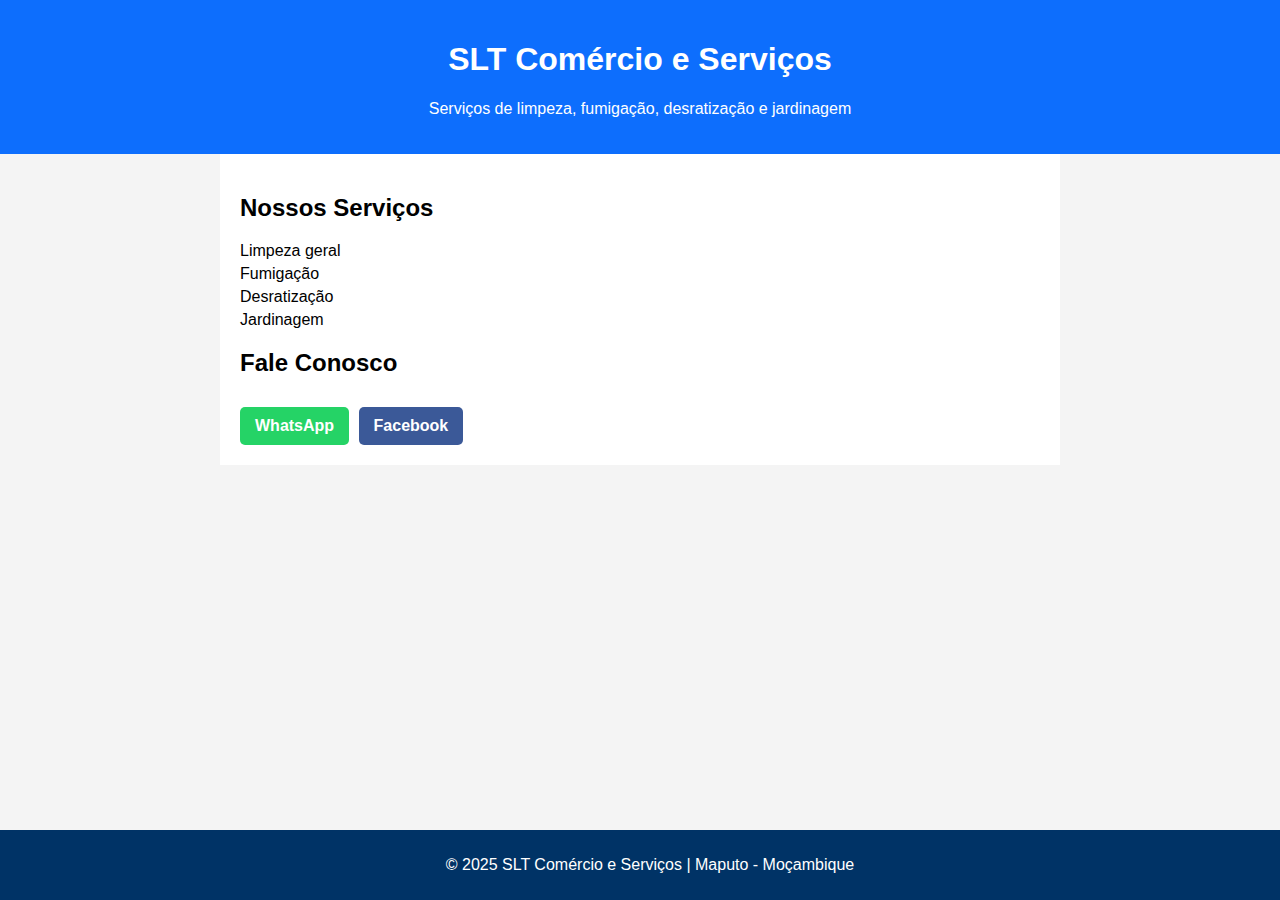
<file: index.html>
<!DOCTYPE html>
<html lang="pt">
<head>
  <meta charset="UTF-8" />
  <meta name="viewport" content="width=device-width, initial-scale=1.0" />
  <title>SLT Comércio e Serviços</title>
  <link rel="stylesheet" href="style.css" />
</head>
<body>
  <header>
    <h1>SLT Comércio e Serviços</h1>
    <p>Serviços de limpeza, fumigação, desratização e jardinagem</p>
  </header>
  <main>
    <section>
      <h2>Nossos Serviços</h2>
      <ul>
        <li>Limpeza geral</li>
        <li>Fumigação</li>
        <li>Desratização</li>
        <li>Jardinagem</li>
      </ul>
    </section>
    <section>
      <h2>Fale Conosco</h2>
      <a class="btn whatsapp" href="https://wa.me/258875800291" target="_blank">WhatsApp</a>
      <a class="btn facebook" href="https://www.facebook.com/profile.php?id=100087117771507" target="_blank">Facebook</a>
    </section>
  </main>
  <footer>
    <p>© 2025 SLT Comércio e Serviços | Maputo - Moçambique</p>
  </footer>
</body>
</html>
</file>
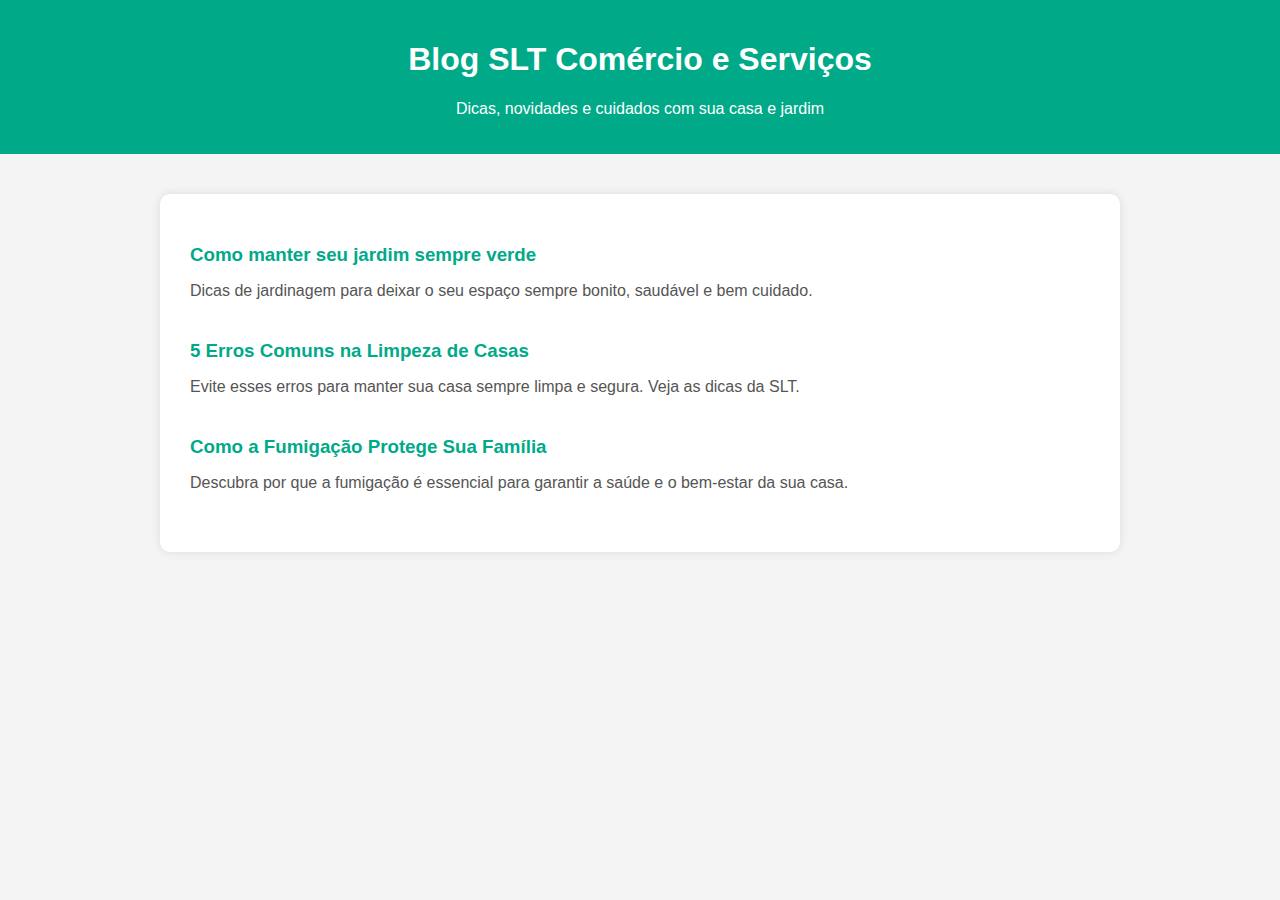
<file: blog.html>
<!DOCTYPE html>
<html lang="pt">
<head>
  <meta charset="UTF-8">
  <meta name="viewport" content="width=device-width, initial-scale=1.0">
  <title>Blog SLT - Comércio e Serviços</title>
  <style>
    body {
      font-family: Arial, sans-serif;
      background-color: #f4f4f4;
      margin: 0;
      padding: 0;
    }
    header {
      background-color: #00aa88;
      color: white;
      padding: 20px;
      text-align: center;
    }
    .container {
      max-width: 900px;
      margin: 40px auto;
      background: white;
      padding: 30px;
      border-radius: 10px;
      box-shadow: 0 0 10px rgba(0,0,0,0.1);
    }
    h2 {
      color: #00aa88;
    }
    .post {
      margin-bottom: 30px;
    }
    .post h3 {
      margin: 10px 0;
      color: #00725f;
    }
    .post p {
      color: #555;
    }
    .post a {
      display: inline-block;
      margin-top: 10px;
      color: #00aa88;
      text-decoration: none;
    }
    .post a:hover {
      text-decoration: underline;
    }
  </style>
</head>
<body>
  <header>
    <h1>Blog SLT Comércio e Serviços</h1>
    <p>Dicas, novidades e cuidados com sua casa e jardim</p>
  </header>

  <div class="container">
    <div class="post">
      <h3><a href="post1-jardim.html">Como manter seu jardim sempre verde</a></h3>
      <p>Dicas de jardinagem para deixar o seu espaço sempre bonito, saudável e bem cuidado.</p>
    </div>

    <div class="post">
      <h3><a href="post2-limpeza.html">5 Erros Comuns na Limpeza de Casas</a></h3>
      <p>Evite esses erros para manter sua casa sempre limpa e segura. Veja as dicas da SLT.</p>
    </div>

    <div class="post">
      <h3><a href="post3-fumigacao.html">Como a Fumigação Protege Sua Família</a></h3>
      <p>Descubra por que a fumigação é essencial para garantir a saúde e o bem-estar da sua casa.</p>
    </div>
  </div>
</body>
</html>
</file>
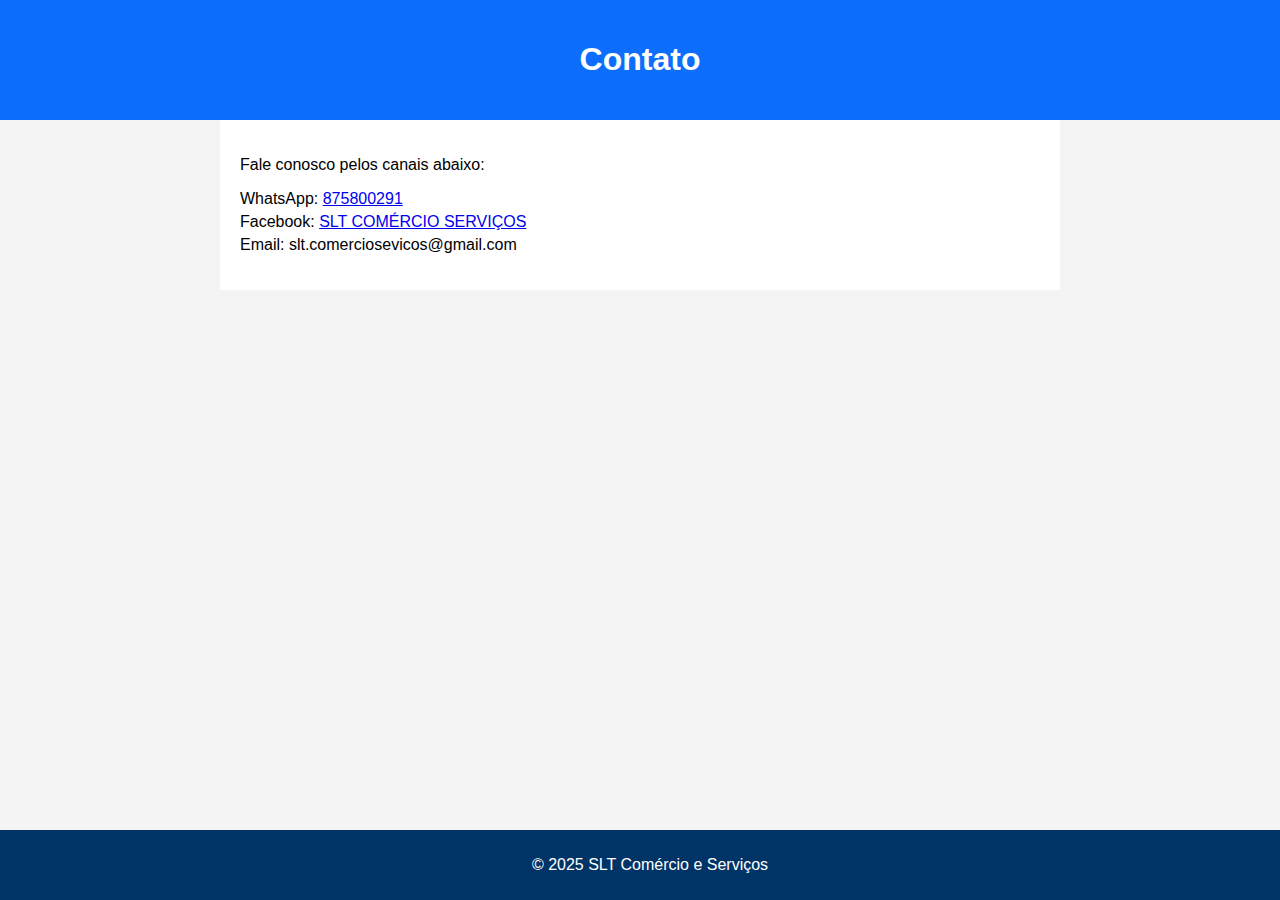
<file: contato.html>
<!DOCTYPE html>
<html lang="pt">
<head>
  <meta charset="UTF-8">
  <meta name="viewport" content="width=device-width, initial-scale=1.0" />
  <title>Contato - SLT Comércio e Serviços</title>
  <link rel="stylesheet" href="style.css" />
</head>
<body>
  <header>
    <h1>Contato</h1>
  </header>
  <main>
    <p>Fale conosco pelos canais abaixo:</p>
    <ul>
      <li>WhatsApp: <a href="https://wa.me/258875800291" target="_blank">875800291</a></li>
      <li>Facebook: <a href="https://www.facebook.com/profile.php?id=100087117771507" target="_blank">SLT COMÉRCIO SERVIÇOS</a></li>
      <li>Email: slt.comerciosevicos@gmail.com</li>
    </ul>
  </main>
  <footer>
    <p>© 2025 SLT Comércio e Serviços</p>
  </footer>
</body>
</html>
</file>
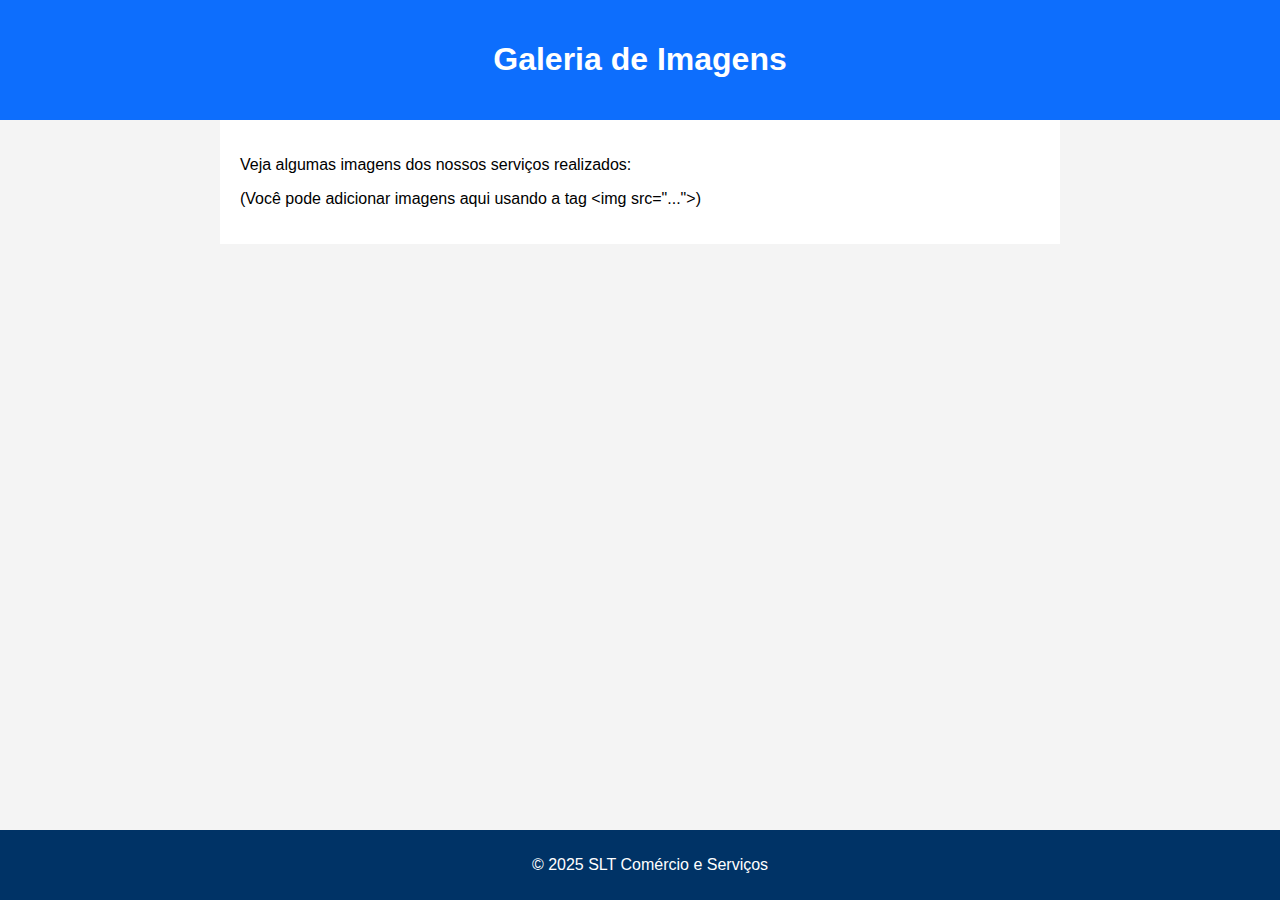
<file: galeria.html>
<!DOCTYPE html>
<html lang="pt">
<head>
  <meta charset="UTF-8">
  <meta name="viewport" content="width=device-width, initial-scale=1.0" />
  <title>Galeria - SLT Comércio e Serviços</title>
  <link rel="stylesheet" href="style.css" />
</head>
<body>
  <header>
    <h1>Galeria de Imagens</h1>
  </header>
  <main>
    <p>Veja algumas imagens dos nossos serviços realizados:</p>
    <p>(Você pode adicionar imagens aqui usando a tag &lt;img src="..."&gt;)</p>
  </main>
  <footer>
    <p>© 2025 SLT Comércio e Serviços</p>
  </footer>
</body>
</html>
</file>
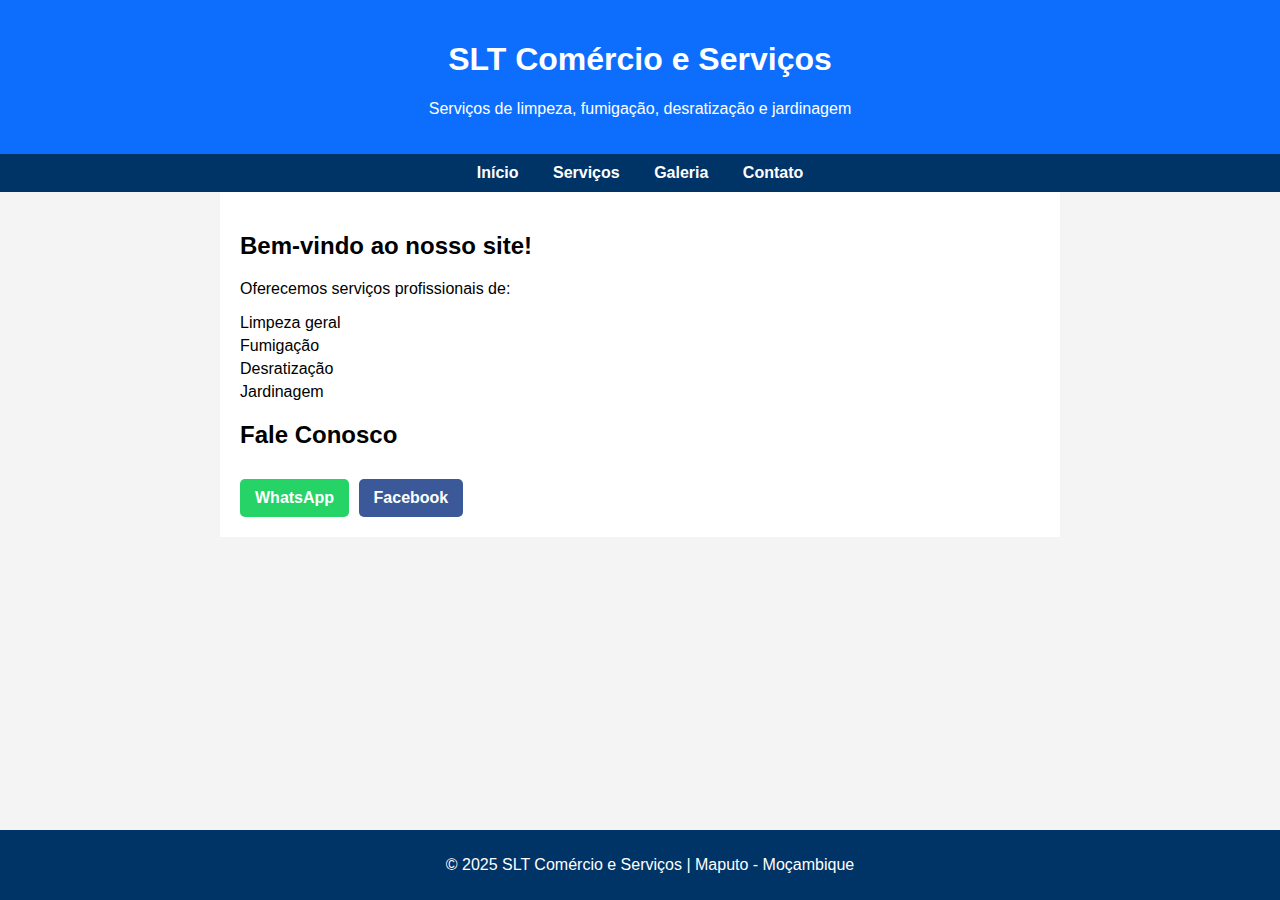
<file: index(2).html>
<!DOCTYPE html>
<html lang="pt">
<head>
  <meta charset="UTF-8" />
  <meta name="viewport" content="width=device-width, initial-scale=1.0" />
  <title>SLT Comércio e Serviços</title>
  <link rel="stylesheet" href="style.css" />
  <style>
    nav {
      background-color: #003366;
      text-align: center;
      padding: 10px 0;
    }
    nav a {
      color: white;
      text-decoration: none;
      margin: 0 15px;
      font-weight: bold;
    }
    nav a:hover {
      text-decoration: underline;
    }
  </style>
</head>
<body>
  <header>
    <h1>SLT Comércio e Serviços</h1>
    <p>Serviços de limpeza, fumigação, desratização e jardinagem</p>
  </header>

  <nav>
    <a href="index.html">Início</a>
    <a href="servicos.html">Serviços</a>
    <a href="galeria.html">Galeria</a>
    <a href="contato.html">Contato</a>
  </nav>

  <main>
    <section>
      <h2>Bem-vindo ao nosso site!</h2>
      <p>Oferecemos serviços profissionais de:</p>
      <ul>
        <li>Limpeza geral</li>
        <li>Fumigação</li>
        <li>Desratização</li>
        <li>Jardinagem</li>
      </ul>
    </section>
    <section>
      <h2>Fale Conosco</h2>
      <a class="btn whatsapp" href="https://wa.me/258875800291" target="_blank">WhatsApp</a>
      <a class="btn facebook" href="https://www.facebook.com/profile.php?id=100087117771507" target="_blank">Facebook</a>
    </section>
  </main>

  <footer>
    <p>© 2025 SLT Comércio e Serviços | Maputo - Moçambique</p>
  </footer>
</body>
</html>
</file>
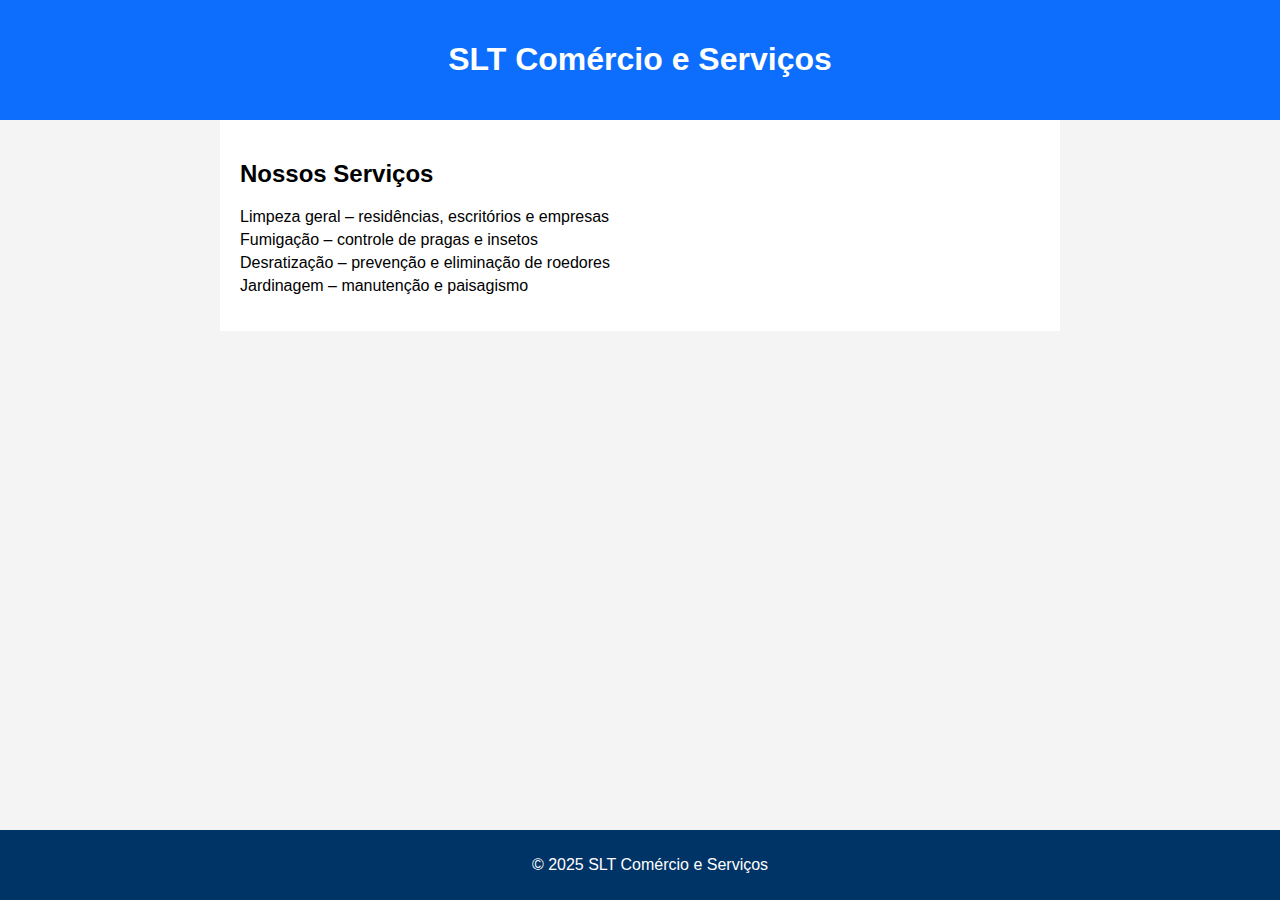
<file: servicos.html>
<!DOCTYPE html>
<html lang="pt">
<head>
  <meta charset="UTF-8">
  <meta name="viewport" content="width=device-width, initial-scale=1.0" />
  <title>Serviços - SLT Comércio e Serviços</title>
  <link rel="stylesheet" href="style.css" />
</head>
<body>
  <header>
    <h1>SLT Comércio e Serviços</h1>
  </header>
  <main>
    <h2>Nossos Serviços</h2>
    <ul>
      <li>Limpeza geral – residências, escritórios e empresas</li>
      <li>Fumigação – controle de pragas e insetos</li>
      <li>Desratização – prevenção e eliminação de roedores</li>
      <li>Jardinagem – manutenção e paisagismo</li>
    </ul>
  </main>
  <footer>
    <p>© 2025 SLT Comércio e Serviços</p>
  </footer>
</body>
</html>
</file>
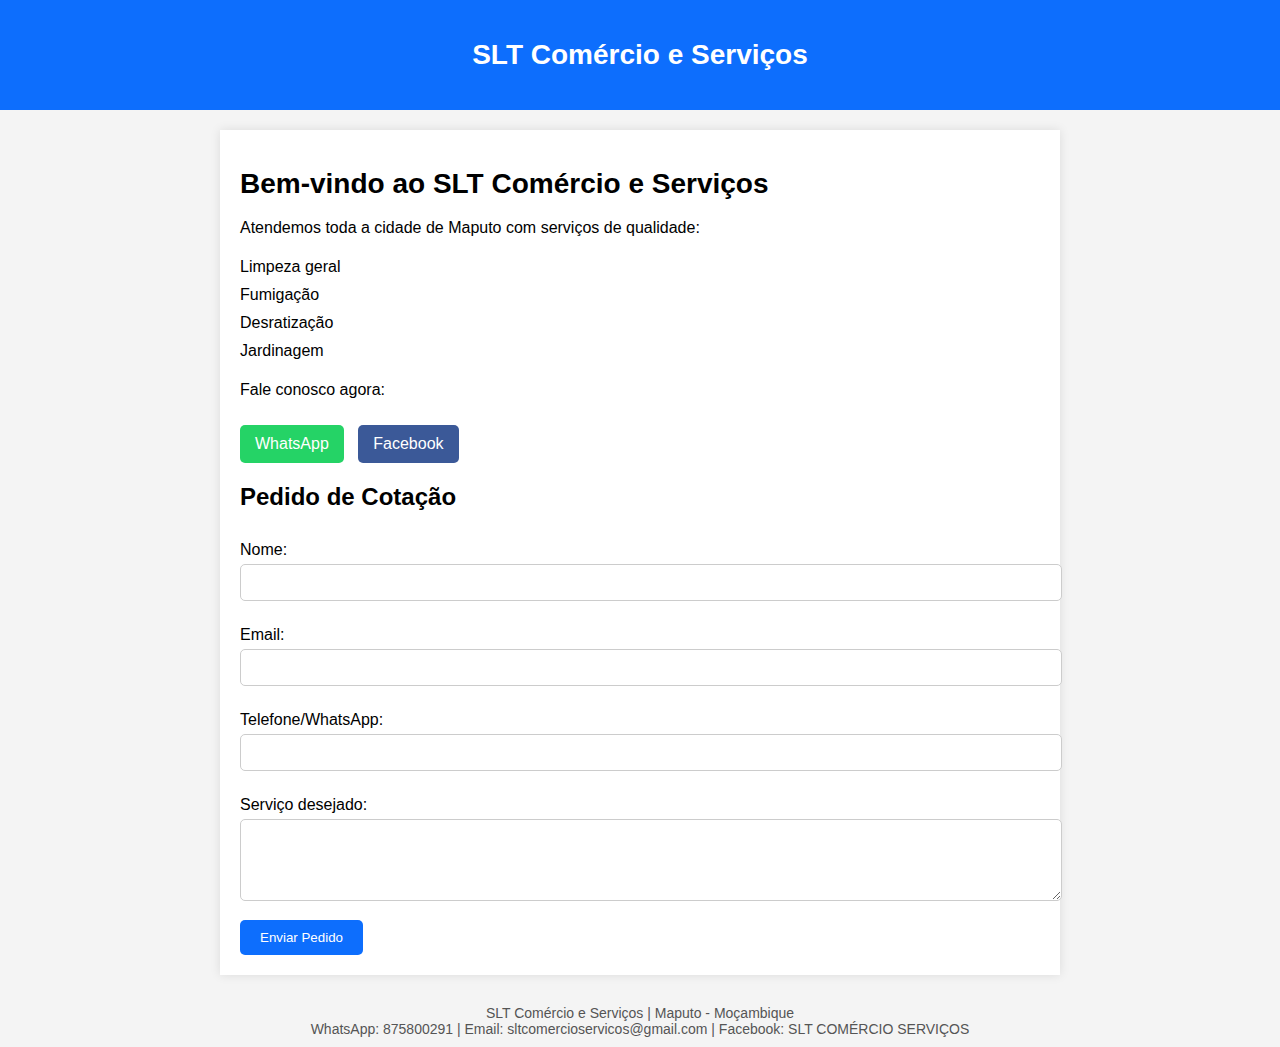
<file: SLT_Comercio_Site_Completo.html>
<!DOCTYPE html>
<html lang="pt">
<head>
  <meta charset="UTF-8" />
  <meta name="viewport" content="width=device-width, initial-scale=1.0" />
  <title>SLT Comércio e Serviços</title>
  <style>
    body {
      font-family: Arial, sans-serif;
      background: #f4f4f4;
      margin: 0;
      padding: 0;
    }
    header {
      background: #0d6efd;
      color: white;
      padding: 20px;
      text-align: center;
    }
    main {
      padding: 20px;
      background: white;
      max-width: 800px;
      margin: 20px auto;
      box-shadow: 0 0 10px rgba(0,0,0,0.1);
    }
    h1 {
      font-size: 28px;
    }
    ul {
      list-style: none;
      padding-left: 0;
    }
    li {
      padding: 5px 0;
    }
    a.btn {
      display: inline-block;
      margin: 10px 10px 0 0;
      padding: 10px 15px;
      text-decoration: none;
      color: white;
      border-radius: 5px;
    }
    .btn-whatsapp { background: #25D366; }
    .btn-facebook { background: #3b5998; }
    form {
      margin-top: 30px;
    }
    label {
      display: block;
      margin: 10px 0 5px;
    }
    input, textarea {
      width: 100%;
      padding: 10px;
      margin-bottom: 15px;
      border: 1px solid #ccc;
      border-radius: 5px;
    }
    button {
      padding: 10px 20px;
      background-color: #0d6efd;
      color: white;
      border: none;
      border-radius: 5px;
      cursor: pointer;
    }
    footer {
      text-align: center;
      font-size: 14px;
      padding: 10px;
      color: #555;
    }
  </style>
</head>
<body>

  <header>
    <h1>SLT Comércio e Serviços</h1>
  </header>

  <main>
    <h1>Bem-vindo ao SLT Comércio e Serviços</h1>
    <p>Atendemos toda a cidade de Maputo com serviços de qualidade:</p>
    <ul>
      <li>Limpeza geral</li>
      <li>Fumigação</li>
      <li>Desratização</li>
      <li>Jardinagem</li>
    </ul>

    <p>Fale conosco agora:</p>
    <a class="btn btn-whatsapp" href="https://wa.me/258875800291" target="_blank">WhatsApp</a>
    <a class="btn btn-facebook" href="https://www.facebook.com/profile.php?id=100087117771507" target="_blank">Facebook</a>

    <h2>Pedido de Cotação</h2>
    <form action="mailto:sltcomercioservicos@gmail.com" method="POST" enctype="text/plain">
      <label for="nome">Nome:</label>
      <input type="text" id="nome" name="nome" required />

      <label for="email">Email:</label>
      <input type="email" id="email" name="email" required />

      <label for="telefone">Telefone/WhatsApp:</label>
      <input type="text" id="telefone" name="telefone" required />

      <label for="servico">Serviço desejado:</label>
      <textarea id="servico" name="servico" rows="4" required></textarea>

      <button type="submit">Enviar Pedido</button>
    </form>
  </main>

  <footer>
    SLT Comércio e Serviços | Maputo - Moçambique<br />
    WhatsApp: 875800291 | Email: sltcomercioservicos@gmail.com | Facebook: SLT COMÉRCIO SERVIÇOS
  </footer>

</body>
</html>
</file>
<file: style.css>
body {
  font-family: Arial, sans-serif;
  background: #f4f4f4;
  margin: 0;
  padding: 0;
}
header {
  background-color: #0d6efd;
  color: white;
  padding: 20px;
  text-align: center;
}
main {
  padding: 20px;
  max-width: 800px;
  margin: 0 auto;
  background: white;
}
footer {
  background: #003366;
  color: white;
  text-align: center;
  padding: 10px;
  position: fixed;
  bottom: 0;
  width: 100%;
}
ul {
  list-style: none;
  padding: 0;
}
li {
  margin: 5px 0;
}
.btn {
  display: inline-block;
  padding: 10px 15px;
  margin: 10px 5px 0 0;
  border-radius: 5px;
  text-decoration: none;
  color: white;
  font-weight: bold;
}
.whatsapp { background-color: #25D366; }
.facebook { background-color: #3b5998; }
</file>
